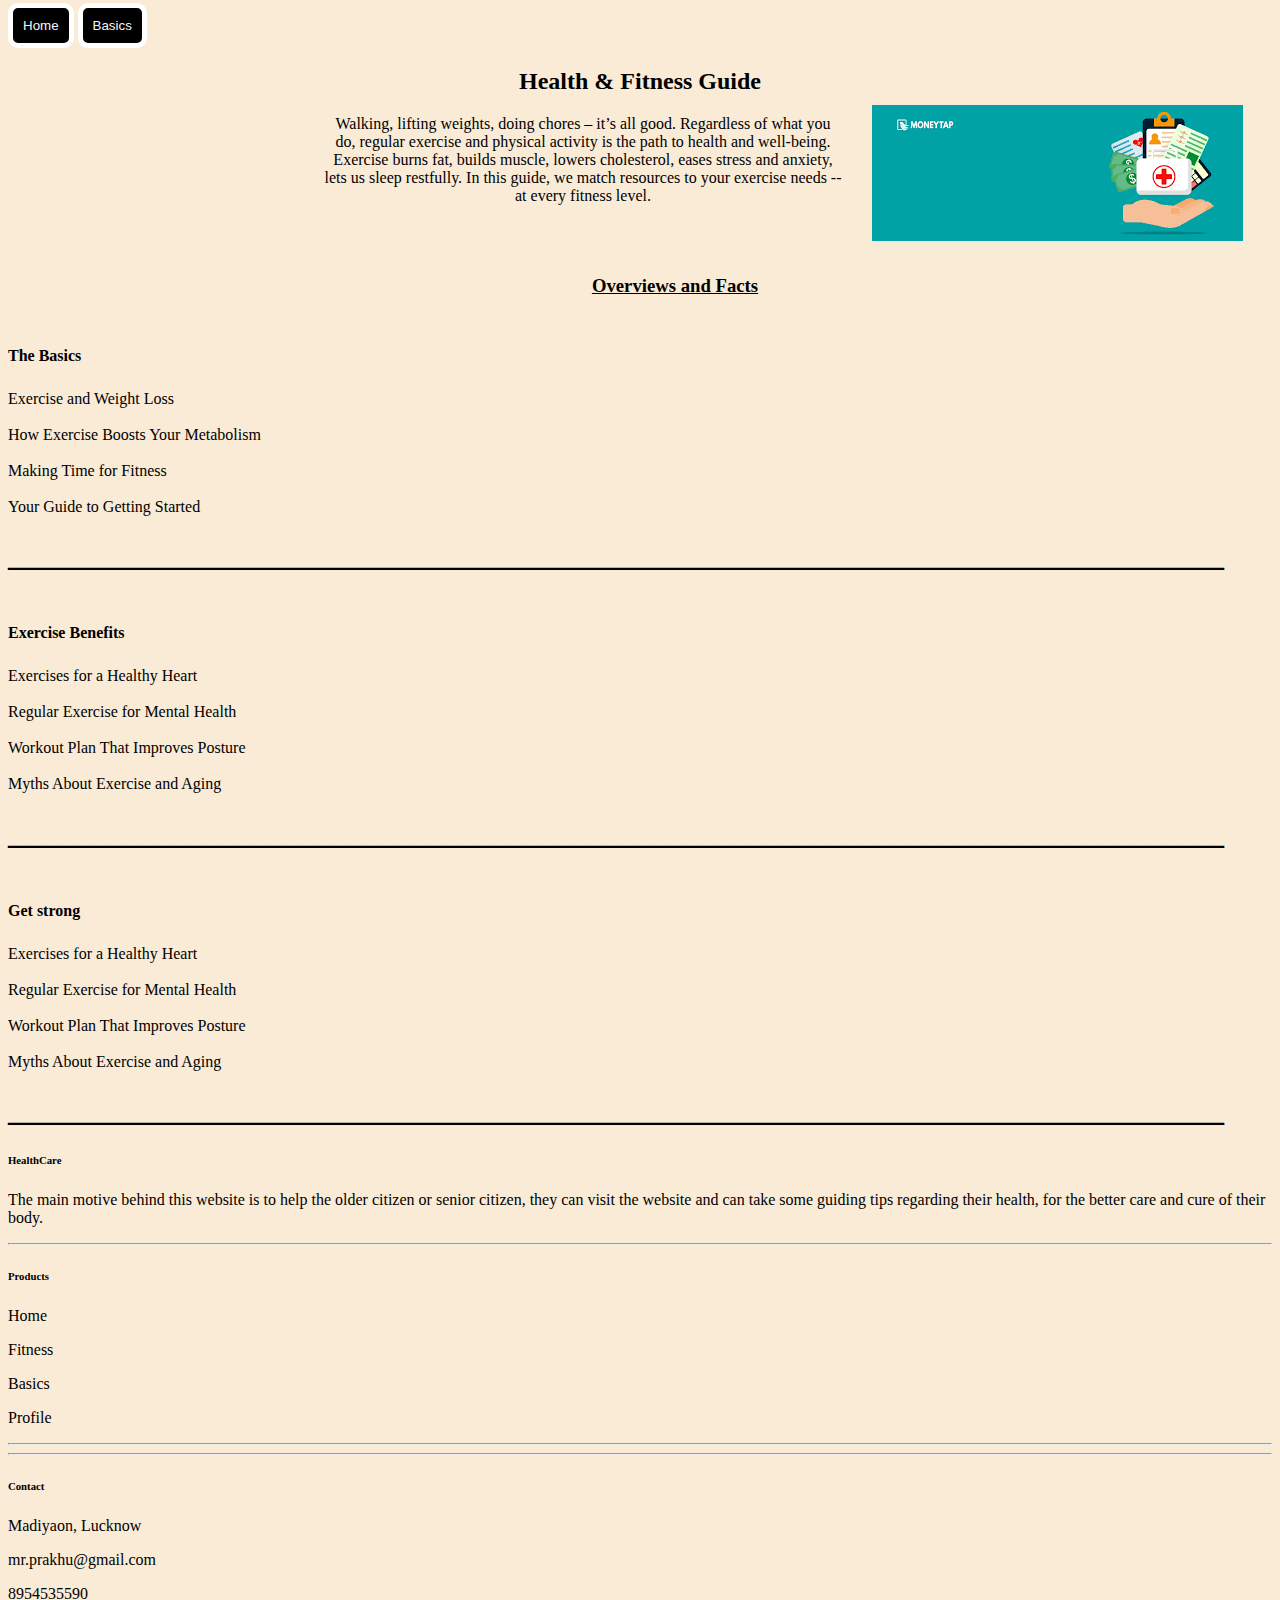
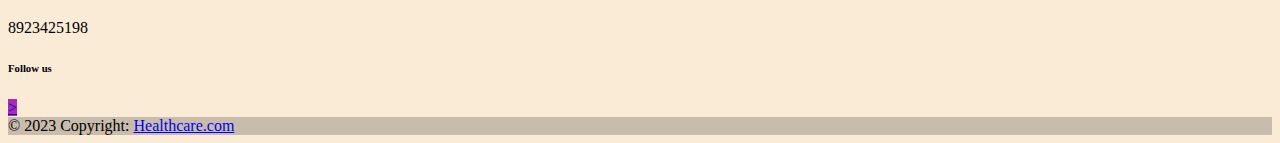
<file: fitness.html>
<!DOCTYPE html>
<html lang="en">
<head>
    <meta charset="UTF-8">
    <meta http-equiv="X-UA-Compatible" content="IE=edge">
    <meta name="viewport" content="width=device-width, initial-scale=1.0">
    <title>fitness</title>
    <link href="https://cdn.jsdelivr.net/npm/bootstrap@5.0.2/dist/css/bootstrap.min.css" rel="stylesheet" integrity="sha384-EVSTQN3/azprG1Anm3QDgpJLIm9Nao0Yz1ztcQTwFspd3yD65VohhpuuCOmLASjC" crossorigin="anonymous">
 
</head>
<body>
    <button type="button" style="padding: 10px;background-color: black; margin-left: 0px;border-radius: 10px;border: 5px solid white;margin-top: -5px;"><a  href="index.html" style="color: aliceblue;text-decoration: none;">Home</a></button>
    <button type="button" style="padding: 10px;background-color: black; margin-left: 0px;border-radius: 10px;border: 5px solid white;margin-top: -5px;"><a  href="basicss.html" style="color: aliceblue;text-decoration: none;">Basics</a></button>
    <h2 id="heading">Health & Fitness Guide</h2>
    <style>
        #heading{
            text-align: center;
            color: black;
        }
        body {
            /* background-image: url("healthcare.jpg"); */
            background-color: antiquewhite;
            
        }


    </style>
    <div id="image">
    <img src="background.png">
    </div>
    <style>
        #image{
            width:400px;
            height: 350px;
            float:right;
            margin-top: -10px;
            margin-left: 30px;
            position: relative;
        }
    </style>
    <div id="opara">
    <p>Walking, lifting weights, doing chores – it’s all good. Regardless of what you do, regular exercise and physical activity is the path to health and well-being. Exercise burns fat, builds muscle, lowers cholesterol, eases stress and anxiety, lets us sleep restfully. In this guide, we match resources to your exercise needs -- at every fitness level.</p>
    </div>
    <style>
        #opara{
            text-align: center;
            color: black;
            width: 50%;
            margin-left: 25%;
        }
    </style>
     <h3 id="headi">Overviews and Facts</h3>
     <style>
        #headi{
            text-align: center;
            color: black;
            margin-top: 70px;
            margin-left: 500px;
            /* margin-right: 100px; */
            text-decoration: underline;
        }
     </style>
     
     <h4 id="basicss">The Basics</h4>
      <style>
        #basicss{
            color: black;
            margin-top: 50px;
        }
      </style>

      <div id="dpara">
        Exercise and Weight Loss<br><br>
How Exercise Boosts Your Metabolism<br><br>
Making Time for Fitness<br><br>
Your Guide to Getting Started<br>
      </div>
      <style>
        #dpara{
            color: black;
            margin-top: 25px;
        }
      </style>
      <h1 style="color: black">____________________________________________________________________________</h1>

      <h4 id="benefits">Exercise Benefits</h4>
      <style>
        #benefits{
            color: black;
            margin-top: 50px;
        }
      </style>
       <div id="tpara">
        Exercises for a Healthy Heart<br><br>
Regular Exercise for Mental Health<br><br>
Workout Plan That Improves Posture<br><br>
Myths About Exercise and Aging<br>
      </div><style>
      #tpara{
        color: black;
        margin-top: 25px;
    }
  </style>
      <h1 style="color: black">____________________________________________________________________________</h1>
      <h4 id="getstrong">Get strong</h4>
      <style>
         <h3 id="new">Get Strong</h3>
         #new{
            text

         }
        #getstrong{
            color: black;
            margin-top: 50px;
        }
      </style>
       <div id="tpara">
        Exercises for a Healthy Heart<br><br>
Regular Exercise for Mental Health<br><br>
Workout Plan That Improves Posture<br><br>
Myths About Exercise and Aging<br>
      </div><style>
      #tpara{
        color: black;
        margin-top: 25px;
    }
  </style>
      <h1 style="color: black">____________________________________________________________________________</h1>


      <div class="container p-4 pb-0">
        <!-- Section: Links -->
        <section class="">
          
          <div class="row">
           
            <div class="col-md-3 col-lg-3 col-xl-3 mx-auto mt-3">
              <h6 class="text-uppercase mb-4 font-weight-bold">
                HealthCare
              </h6>
              <p>
              The main motive behind this website is to help the older citizen or senior citizen, they can visit the website and can take some guiding tips regarding their health, for the better care and cure of their body. 
              </p>
            </div>
  
            <hr class="w-100 clearfix d-md-none" />
  
            <div class="col-md-2 col-lg-2 col-xl-2 mx-auto mt-3">
              <h6 class="text-uppercase mb-4 font-weight-bold">Products</h6>
              <p>
                <a class="text-white">Home</a>
              </p>
              <p>
                <a class="text-white">Fitness</a>
              </p>
              <p>
                <a class="text-white">Basics</a>
              </p>
              <p>
                <a class="text-white">Profile</a>
              </p>
            </div>
 
  
            <hr class="w-100 clearfix d-md-none" />
  
            <hr class="w-100 clearfix d-md-none" />
  
            <div class="col-md-4 col-lg-3 col-xl-3 mx-auto mt-3">
              <h6 class="text-uppercase mb-4 font-weight-bold">Contact</h6>
              <p><i class="fas fa-home mr-3"></i>Madiyaon, Lucknow</p>
              <p><i class="fas fa-envelope mr-3"></i> mr.prakhu@gmail.com</p>
              <p><i class="fas fa-phone mr-3"></i> 8954535590</p>
              <p><i class="fas fa-print mr-3"></i> 8923425198</p>
            </div>

            <div class="col-md-3 col-lg-2 col-xl-2 mx-auto mt-3">
              <h6 class="text-uppercase mb-4 font-weight-bold">Follow us</h6>
              <a
                 class="btn btn-primary btn-floating m-1"
                 style="background-color: #3b5998"
                 href="#!"
                 role="button"
                 ><i class="fab fa-facebook-f"></i
                ></a>
              <a
                 class="btn btn-primary btn-floating m-1"
                 style="background-color: #55acee"
                 href="#!"
                 role="button"
                 ><i class="fab fa-twitter"></i
                ></a>
              <a
                 class="btn btn-primary btn-floating m-1"
                 style="background-color: #dd4b39"
                 href="#!"
                 role="button"
                 ><i class="fab fa-google"></i
                ></a>
              <a
                 class="btn btn-primary btn-floating m-1"
                 style="background-color: #ac2bac"
                 href="#!"
                 role="button"
                 >
                    <i class="fa-brands fa-instagram"></i>
                ></a>
              <a
                 class="btn btn-primary btn-floating m-1"
                 style="background-color: #0082ca"
                 href="#!"
                 role="button"
                 ><i class="fab fa-linkedin-in"></i
                ></a>
              <a
                 class="btn btn-primary btn-floating m-1"
                 style="background-color: #333333"
                 href="#!"
                 role="button"
                 ><i class="fab fa-github"></i
                ></a>
            </div>
          </div>
        </section>
      </div>
      <div
           class="text-center p-3"
           style="background-color: rgba(0, 0, 0, 0.2)"
           >
        © 2023 Copyright:
        <a class="text-white" href="https://mdbootstrap.com/"
           >Healthcare.com</a
          >
      </div>
    </footer>
  </div>

      
</body>
</html>
</file>
